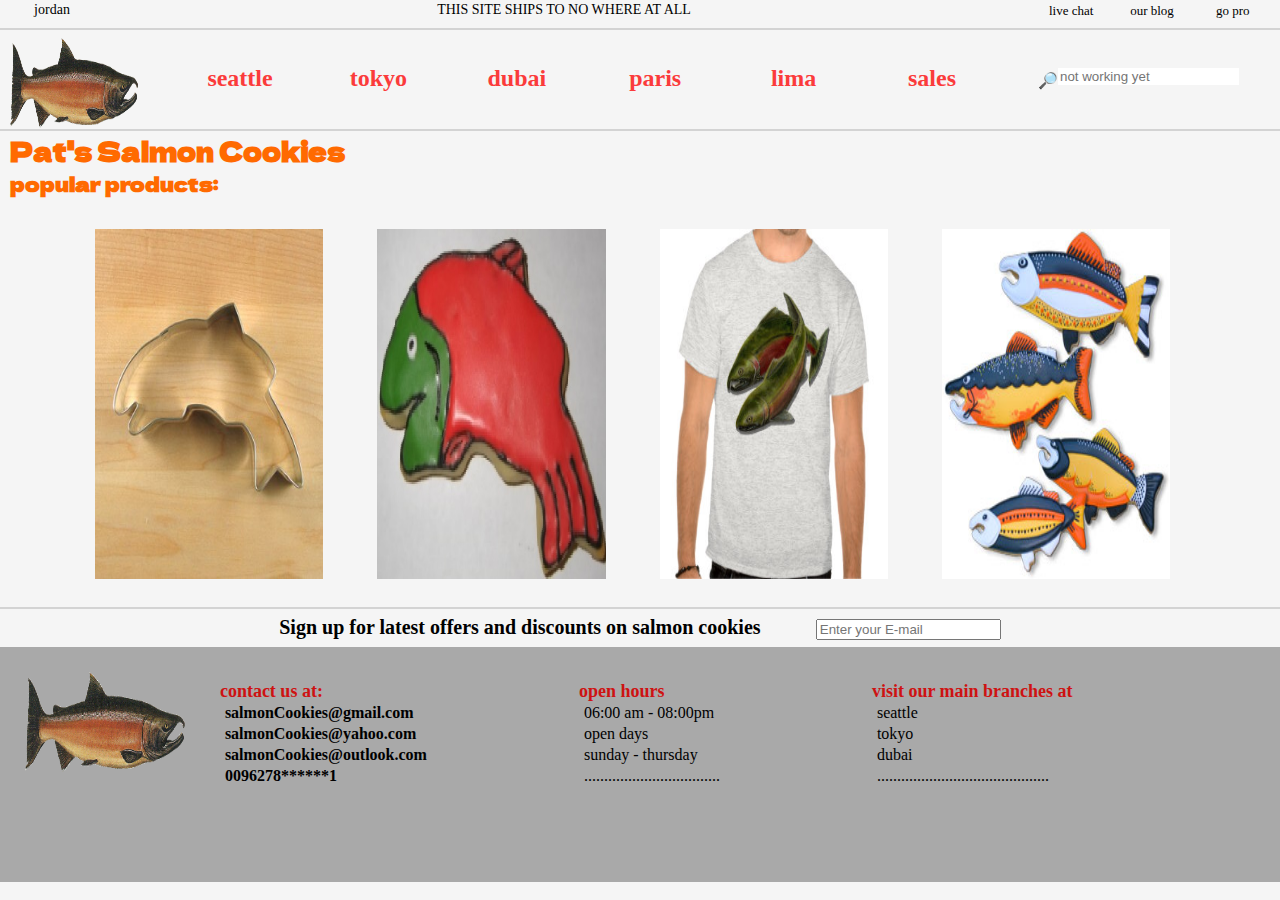
<file: index.html>
<!DOCTYPE html>
<html>

<head>
    <link rel="stylesheet" href="css/reset.css">
    <link rel="stylesheet" href="css/style.css">
    <title>salmon cookies</title>
    <link rel="preconnect" href="https://fonts.gstatic.com">
<link href="https://fonts.googleapis.com/css2?family=Dela+Gothic+One&display=swap" rel="stylesheet">
</head>

<body>
    <header>

        <p id="country">jordan</p>
        <p>THIS SITE SHIPS TO NO WHERE AT ALL</p>
        <nav id="navi">
            <ul>
                <li><a href="#">live chat</a></li>
                <li><a href="#">our blog</a></li>
                <li><a href="#">go pro</a></li>
            </ul>
        </nav>
        <hr>

    </header>
    <hr>
    <main>
        <div id="moving">
            <img src="img/salmon.png" alt="">
            <nav>
                <ul>
                    <li><a href="#">seattle</a></li>
                    <li><a href="#">tokyo</a></li>
                    <li><a href="#">dubai</a></li>
                    <li><a href="#">paris</a></li>
                    <li><a href="#">lima</a></li>
                    <li><a href="sales.html">sales</a></li>
                </ul>
            </nav>
            <label for="search">&#128270</label>
            <input type="text" placeholder="not working yet" id="search">
            <hr>
        </div>
        <h1>Pat's Salmon Cookies</h1>
        <h2>popular products:</h2>
        <div id="products">
            <div><img src="img/cutter.jpg" alt=""></div>
            <div><img src="img/frosted-cookie.jpg" alt=""></div>
            <div><img src="img/shirt.jpg" alt=""></div>
            <div><img src="img/fish.jpg" alt=""></div>
        </div>
    </main>
    <footer>

        <div id="top-footer">
            <hr>
            <p>Sign up for latest offers and discounts on salmon cookies</p>
            <input type="text" placeholder="Enter your E-mail">
        </div>
        <div id="bot-footer">
            <img src="img/salmon.png" alt="">
            <div>
                <ul>
                    <p> contact us at:</p>
                    <li> <a href="#"> salmonCookies@gmail.com </a></li>
                    <li> <a href="#"> salmonCookies@yahoo.com </a></li>
                    <li> <a href="#"> salmonCookies@outlook.com </a></li>
                    <li> <a href="#">0096278******1 </a> </li>
                </ul>
            </div>
            <div>
                <ul>
                    <p>open hours</p>
                    <li>  06:00 am - 08:00pm  </li>
                    <li>open days</li>
                    <li>  sunday - thursday</li>
                    <li>..................................</li>
                
                </ul>
            </div>
            <div>
                <ul>
                    <p>visit our main branches at</p>
                    <li> seattle </li>
                    <li>  tokyo </li>
                    <li>  dubai</li>
                    <li>........................................... </li>
                </ul>
            </div>
        </div>

    </footer>
</body>

</html>
</file>
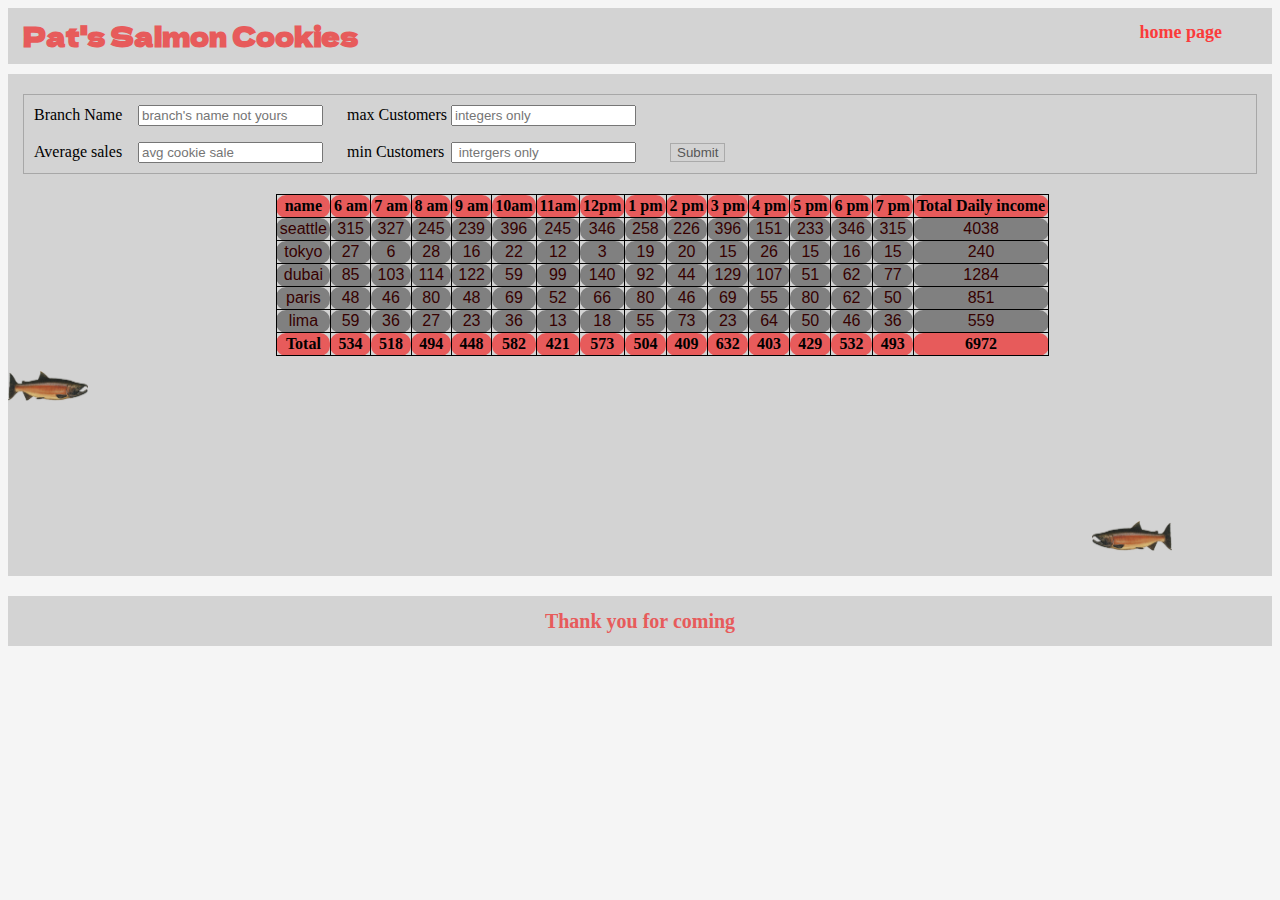
<file: sales.html>
<!DOCTYPE html>
<html lang="en">

<head>
    <title>cookie stand</title>
    <link rel="stylesheet" href="css/reset.css">
    <link rel="stylesheet" href="css/sales.css">
    <link rel="preconnect" href="https://fonts.gstatic.com">
    <link href="https://fonts.googleapis.com/css2?family=Dela+Gothic+One&display=swap" rel="stylesheet">

</head>

<body>
    <header>
        <h1>Pat's Salmon Cookies</h1>
        <span><a href="index.html">home page</a></span>
    </header>
    <main>
        <form action="" id="shopInfo">
            <fieldset>
                <label for="nameField">Branch Name</label>
                <input type="text" id="nameField" name="nameField" placeholder="branch's name not yours" required>

                <label for="maxCustomer">max Customers</label>
                <input type="number" name="maxCustomer" id="maxCustomer" placeholder="integers only" required>

                <br>
                <br>

                <label for="avg">Average sales</label>
                <input type="number" step="0.1" id="avg" name="avg" placeholder="avg cookie sale" required>

                <label for="minCustomer">min Customers</label>
                <input type="number" name="minCustomer" id="minCustomer" placeholder=" intergers only" required>

                <input type="submit" id="submit">
            </fieldset>
        </form>
        <div id="mainElement">

        </div>
        <div id="animation">
            <img src="img/salmon.png" alt="" id="d1">
            <img src="img/salmon2.png" alt="" id="d2">
        </div>
    </main>
    <footer>
        <p>Thank you for coming</p>
    </footer>
    <script src="js/app.js"></script>
</body>

</html>
</file>
<file: css/style.css>
*{
    box-sizing: border-box;
}
a{
    transition: color 250ms;
    text-decoration: none;
    color: #fb3b3b;
    font-weight: bold;
    font-size: 24px;
    font-family: Georgia;
}
a:hover{
    color: blue;
}
body{
    min-width: 1200px;
    background-color: whitesmoke;
}
body header{
    height: 20px;
    text-align: center;
}
#country{
    float: left;
    width: 5%;
}
body header p{
    margin-left: 20px;
    display:inline-block;
    line-height: 20px;
    width: 65%;
    font-size: 14px;
    font-weight: lighter;
}

#navi{
float:right;
width: 20%;
}
#navi ul li{
    display: inline-block;
    line-height: 20px;
    width: 30%;
}
#navi ul li a{
    color: black;
    text-decoration: none;
    font-size: 13px;
    font-weight: lighter;
  
}
 a:hover{
    color: purple;
}
hr{
    border: 1px solid lightgrey;
}

body main{
    clear: both;
}
h1{
    color: rgb(255, 106, 0);;
    margin: 10px;
    font-weight: bold;
    font-size: 26px;
    font-family: 'dela gothic one';
}
h2{
    color: rgb(255, 106, 0);;
    margin: 10px;
    font-weight: bold;
    font-size:20px;
    font-family: 'dela gothic one';
}
#moving{
    background-color: whitesmoke;
    clear: both;
    height: 90px;
    position: sticky;
    right: 0;
    left:0;
    top: 0;
}
#moving img{
    float:left;
    height: 100%;
    width:10%;
    margin-left: 10px;    
}
#moving nav{
    text-align: center;
    display: inline-block;
    width: 70%;;
}
#moving nav li{
    display: inline-block;
    line-height: 80px;
    width: 15%;
    
}
#mobing nav ul li a{
    color: rgb(255, 106, 0);;
}
#moving input{
    position: absolute;
    float:right;
    border:none;
    margin-right:30px;
    margin-top:30px;    
}
#products{
    width: 100%;
    padding-left:70px;

}
#products div{
    display: inline-block;
    width:23%;
    height: 326px;
    padding: 25px;
    
}
#products div img{
height: 350px;
width: 100%;
}
#products div img:hover{
    box-shadow: 10px 10px 5px grey;
}
footer{
    height: 275px;
    position: absoulte;
    background-color: darkgray;
    bottom:0;
}
#bot-footer p{
    color: #ce1212;
    font-weight: bold;
    font-size: 18px;
}
#top-footer{
    height: 40px;
    text-align: center;
    margin-top: 25px;
    background-color: whitesmoke;
}
#top-footer p{
    
    display: inline-block;
    font-size: 20px;
    font-weight: bold;
    margin-right: 4%;
}
#bot-footer{
    padding:25px;
}
#bot-footer a{
    color:black;
    font-size: 16px;
    font-weight:600;
}
#bot-footer a:hover{
    color:whitesmoke;
}
#bot-footer li{
    margin: 5px;
}
#bot-footer div{
    margin-right: 10%;
    display: inline-block;
    padding: 10px;
}
#bot-footer img{
    float:left;
    width: 13%;
    height:100px;
    margin-right: 25px;
}
</file>
<file: css/sales.css>
table,th,td{
    border-collapse: collapse;
    border:solid black 1px;
}
th{
    font-weight: bold;
    padding: 3px;
    background-color: #e75b5b;
    border-radius: 10px;
}
td{
    color: #360000;
    background-color: gray;
    border-radius: 10px;
    text-align: center;
    padding: 3px;
    font-family: 'arial';
}
p{
    font-family: Georgia;
}
body{
    position: relative;
    margin: 8px;
    background-color: whitesmoke;
    min-width: 1000px;
}
header{
    background-color: lightgray;
}
h1{
    display: inline-block;
    color: #e75b5b;
    margin: 15px;
    font-weight: bold;
    font-size: 26px;
    font-family: 'dela gothic one';
}
body main{
    clear: right;
    background-color: lightgray;
    margin-bottom: 20px;
    margin-top: 10px;
    padding-top:5px;
    padding-bottom: 5px;
}
body main p{
    text-align: center;
}
form{
    margin: 10px;
    padding: 5px;
}
fieldset{
    padding:10px;
    border: 1px solid rgb(167, 167, 167);
}
label{
    display: inline-block;
    width: 100px;
}
input{
    outline: none;
    margin-right: 20px;
}
#submit{
    color: rgb(87, 87, 87);
    margin-left: 10px;
    border: 1px solid rgb(170, 170, 170);
    background-color: lightgrey;
    margin-right:50px;
}
#submit:hover{
    box-shadow: 2px 2px 1px grey;
}
#submit:active{
    box-shadow: none;
}
table{
    margin: 15px;
   
}
span{
    float: right;
    margin-right:50px;
    margin-top: 15px;
}

a{
    color: #fb3b3b;
    font-size: 18px;
    font-weight: bold;
    text-decoration: none;
    transition: color 1s;
    font-family: 'Georgia';
}
a:hover{
color:purple;
}

#mainElement{
    margin-left: 20%;
  
}

@keyframes move{
    0%   {left:-200px;top: 0px;}
    25%  {left: 200px;top: 50px;}
    50%  {left:600px;top:100px;}
    100% {left:1500px;top:150px;}
}

#d1{
    position: relative;
    width:80px;
    height:30px;
    animation-name: move;
    animation-duration: 4s;
    animation-iteration-count: infinite;
    z-index: 1;
    animation-timing-function: linear;

}
#d2{
    z-index: 0;
    background-color: lightgray;
    position: relative;
    left: 1000px;
    top: 150px;
    width:80px;
    height:30px;
    animation-name: move;
    animation-duration: 4s;
    animation-iteration-count: infinite;
    animation-direction:reverse ;
    animation-timing-function: linear;

}
#animation{
    height: 200px;
    width: 800px;
}

body footer{
background-color: lightgrey;
height: 50px;
text-align: center;
}
body footer p{
    font-size: 20px;
    font-weight: bold;
    line-height: 50px;
    color: #e75b5b;
}
</file>
